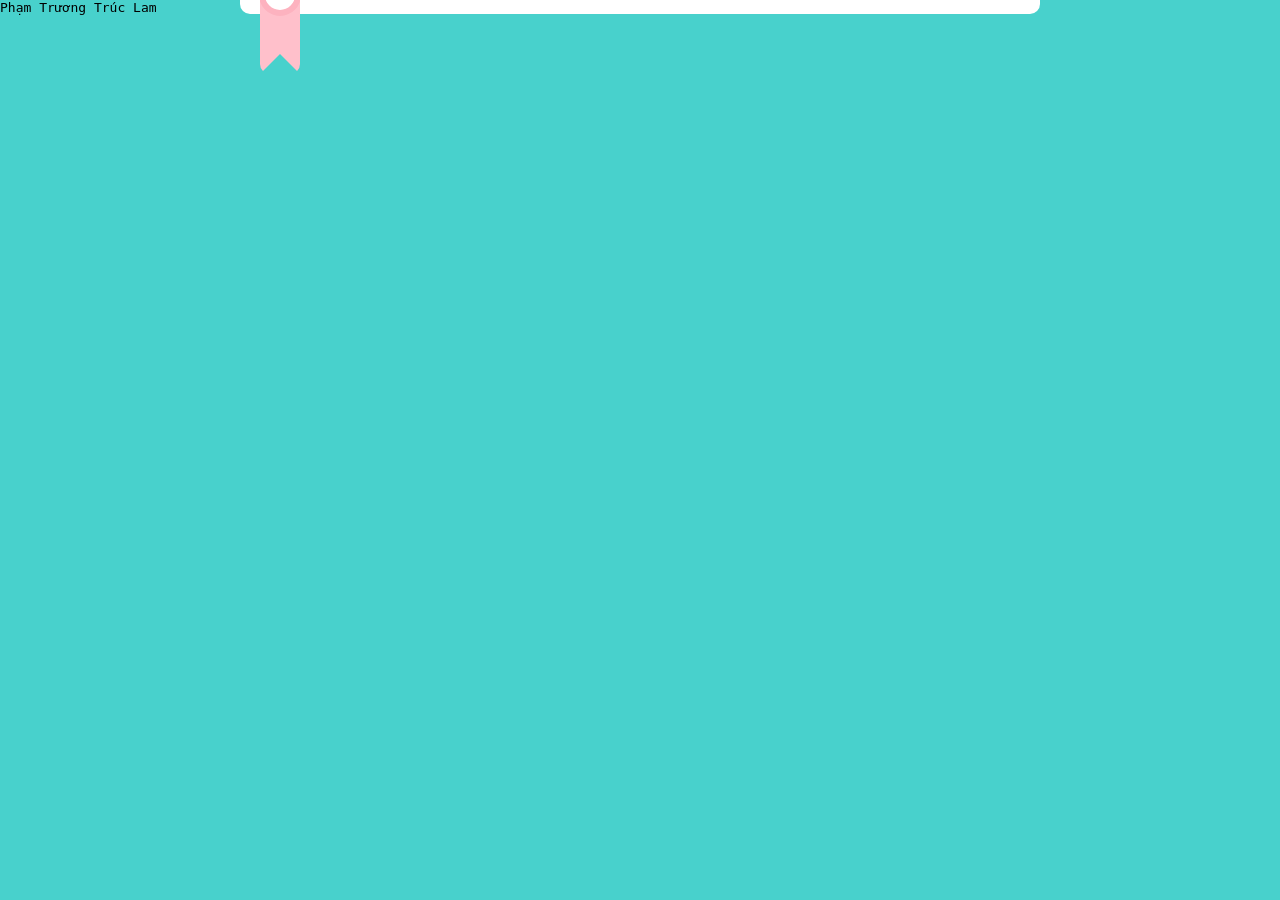
<file: album/HPBD/index.html>
<!DOCTYPE html>
<html lang="en">
<head>
  <meta charset="UTF-8">
  <meta http-equiv="X-UA-Compatible" content="IE=edge">
  <meta name="viewport" content="width=device-width, initial-scale=1.0">
  <link rel="stylesheet" href="https://cdnjs.cloudflare.com/ajax/libs/font-awesome/6.4.0/css/all.min.css">
<!-- Google Fonts -->
<link rel="preconnect" href="https://fonts.googleapis.com">
<link rel="preconnect" href="https://fonts.gstatic.com" crossorigin>
<link href="https://fonts.googleapis.com/css2?family=Dancing+Script:wght@700&display=swap" rel="stylesheet">

  <link rel="stylesheet" href="./main.css">
  <title>Happy Birthday</title>
</head>
<body>
  
  <div class="startForm">
    Phạm Trương Trúc Lam
    <div class="startLetter">
      <div class="contentLetter"></div>
      <img class="myAI" src="" alt="">
      <div class="sticker"></div>
      <button class="recieve"><i class="fa-solid fa-gift"></i></button>
    </div>
  </div>

  <div class="backgroundParty">
    Phạm Trương Trúc Lam
    <img class="balloon1 balloon" src="./img/PNGkhothietke.net-02776.png" alt="">
    <img class="balloon2 balloon" src="./img/PNGkhothietke.net-02776.png" alt="">
    <img class="bannerParty" src="./img/makeupspa-kit-theme-happy-birthday-bunting-paper-banner-party-supply-261454.png" alt="">
    <div class="letterForm">
      <input type="checkbox" id="mess">
      <div class="content">
        <div class="mainContent"></div>
        <div class="img1"><img class="img" src="" alt=""></div>
      </div>
      <label class="designBox" for="mess"></label>
    </div>
  </div>

  <script src="./index.js"></script>
</body>
</html>
</file>
<file: album/HPBD/main.css>
* {
    margin: 0;
    padding: 0;
    box-sizing: border-box;
    font-family: monospace;
}

html,
body {
    position: relative;
    height: 100%;
    width: 100%;
    overflow: hidden;
}

.startForm {
    z-index: 7;
    position: fixed;
    height: 100%;
    width: 100%;
    background-color: rgba(72, 209, 204, 1);
}

.startLetter {
    position: absolute;
    top: 0px;
    left: 50%;
    transform: translate(-50%, -90%);
    background-color: white;
    max-height: 500px;
    width: 800px;
    padding: 20px;
    padding-bottom: 80px !important;
    border-radius: 10px;
    transition: .5s;
}

.startLetter.active {
    top: 50%;
    left: 50%;
    transform: translate(-50%, -50%);
    transition: .5s;
}

.contentLetter::-webkit-scrollbar {
    background-color: white;
    width: 4px;
}

.contentLetter::-webkit-scrollbar-thumb {
    background-color: pink;
}

.contentLetter {
    background-color: whitesmoke;
    max-height: 400px;
    overflow-y: auto;
    overflow-x: hidden;
    font-size: 34px;
    padding: 20px;
    font-family: 'Dancing Script', cursive !important;
}

.myAI {
    position: absolute;
    bottom: 20px;
    right: 20px;
    height: 100px;
}

.sticker {
    position: absolute;
    bottom: 0;
    transform: translateY(60%);
    content: "";
    height: 100px;
    width: 40px;
    background-color: pink;
    clip-path: polygon(0 0, 100% 0, 100% 100%, 50% 80%, 0 100%);
    border-radius: 10px;
    animation: animateStartLetter 1s ease-in-out infinite alternate;
}

.sticker::before {
    position: absolute;
    top: 0;
    left: 50%;
    transform: translateX(-50%);
    content: "";
    background-color: white;
    height: 30px;
    width: 30px;
    border-radius: 50%;
    border: solid 6px rgb(253, 178, 191);
}

.recieve {
    position: absolute;
    bottom: 20px;
    left: 50%;
    transform: translateX(-50%);
    height: fit-content;
    width: fit-content;
    background-color: transparent;
    padding: 10px;
    border: none;
    border-radius: 50%;
    opacity: 0;
    transition: .5s;
}

.recieve:hover {
    cursor: grab;
    box-shadow: 4px 4px 4px gray;
}

.recieve:active {
    cursor: grabbing;
}

.recieve>i {
    font-size: 30px;
    color: rgb(250, 147, 164);
}

/* ---------------------------------------------------------------- */
.backgroundParty {
    position: relative;
    height: 100%;
    width: 100%;
    background-color: rgba(72, 209, 204, 1);
}

.balloon {
    position: absolute;
    bottom: 30px;
    width: 150px;
    animation: animateBalloon 1s ease-in-out infinite alternate;
    z-index: 5;
}

.balloon1 {
    left: 30%;
}

.balloon2 {
    right: 30%;
}

.bannerParty {
    position: absolute;
    left: 50%;
    transform: translate(-50%, 20px);
    animation: animateBanner 1s ease-in-out 1s infinite alternate;
    z-index: 5;
}

@keyframes animateBalloon {
    to {
        transform: translateY(-30px);
    }
}

@keyframes animateBanner {
    to {
        transform: translate(-50%, -20px);
    }
}

@keyframes animateBannerMobile {
    to {
        transform: translate(-50%, -40px);
    }
}


.letterForm {
    position: absolute;
    top: 90%;
    left: 50%;
    transform: translate(-50%, -50%);
    width: 100px;
    transition: .5s;
    z-index: 6;
}

.letterForm::before {
    position: absolute;
    background-color: #e69c9f;
    width: 100px;
    height: 100px;
    content: "";
    bottom: 0;
    left: 0;
    clip-path: polygon(0 40%, 50% 0, 100% 40%, 100% 100%, 0 100%);
}

.letterForm::after {
    position: absolute;
    width: 100%;
    background-color: #000;
    content: "";
    height: 10px;
    bottom: -30px;
    opacity: .4;
    filter: blur(10px);
}

.content {
    position: absolute;
    background-color: #F2EEE4;
    width: 80%;
    left: 50%;
    bottom: 0;
    transform: translate(-50%, -10px);
    height: 80px;
    transition: .5s;
    padding: 20px;
    border-radius: 10px;
    border: solid 6px #A88557;
}

.content > p {
    font-family: 'Dancing Script', cursive;
    font-size: 24px;
}

.designBox {
    position: absolute;
    bottom: 0;
    left: 0;
    width: 100%;
    height: 60px;
    background-color: #d26f72;
    display: block;
    clip-path: polygon(0 0, 50% 35%, 100% 0, 100% 100%, 0 100%);
}

.designBox::after {
    position: absolute;
    bottom: 0;
    left: 0;
    width: 100%;
    height: 65%;
    background-color: #bd5559;
    content: "";
    clip-path: polygon(0 100%, 50% 0, 100% 100%);
}

.letterForm:hover .content {
    transform: translate(-50%, -20px);
}

.content.actived {
    bottom: 150px;
    width: 300px;
    height: fit-content;
    max-height: 450px;
    margin: 0;
    left: 50%;
    transform: translate(-50%);
}

/* ---------------------------CONTENT------------------------ */

.img1 {
    opacity: 0;
    position: absolute;
    bottom: 0;
    right: 0;
    transform: translate(50%, 50%);
    height: 60px;
    width: 60px;
    display: flex;
    justify-content: center;
    align-items: center;
    overflow: hidden;
    border-radius: 50%;
    border: solid 4px #A88557;
}

.eleActive {
    display: block;
}

.img1>img {
    width: 100%;
}

.close {
    opacity: 0;
    transition: .5s;
}

.mainContent {
    overflow: auto;
    width: 100%;
    font-family: 'Dancing Script', cursive !important;
    font-size: 24px;
}

/* ---------------------------KEYFRAME---------------------- */
@keyframes animateStartLetter {
    from {
        transform: rotate(30deg) translateY(60%);
    }

    to {
        transform: rotate(-30deg) translateY(60%);
    }
}

/* -----------------------------RESPONSIVE---------------------- */
/* Mobile */
@media all and (max-width: 768px) {
    .startForm {
        width: 100%;
        height: 100%;
        overflow: hidden !important;
    }

    .startLetter {
        width: 90%;
        height: fit-content;
        padding-bottom: 60px !important;
    }

    .contentLetter {
        font-size: 24px;
    }

    .myAI {
        height: 80px;
        bottom: 10px;
        right: 10px;
    }

    .recieve {
        bottom: 10px;
        box-shadow: 4px 4px 4px gray;
    }

    .recieve>i {
        font-size: 24px;
    }
  
    .bannerParty {
        position: absolute;
        top: 100px;
        width: 100%;
        max-width: 100%;
        left: 50%;
        transform: translate(-50%, 0);
        animation: animateBannerMobile 1s ease-in-out 1s infinite alternate;
    }

    .balloon {
        bottom: 100px;
        width: 100px;
    }

    .balloon1 {
        left: 30px;
    }

    .balloon2 {
        right: 30px;
    }

    .content {
        width: 80%;
        left: 50%;
        bottom: 0;
        transform: translate(-50%, 0px);
        height: 80px;
        transition: .5s;
        padding: 20px;
    }

    .content.actived {
        bottom: 100px;
    }
}

@keyframes moveLight {
    0% {
        opacity: 0;
        transform: translateY(0);
    }

    10% {
        opacity: 1;
    }

    50% {
        opacity: 1;
    }

    100% {
        opacity: 0;
        transform: translateY(80vh);
    }
}
</file>
